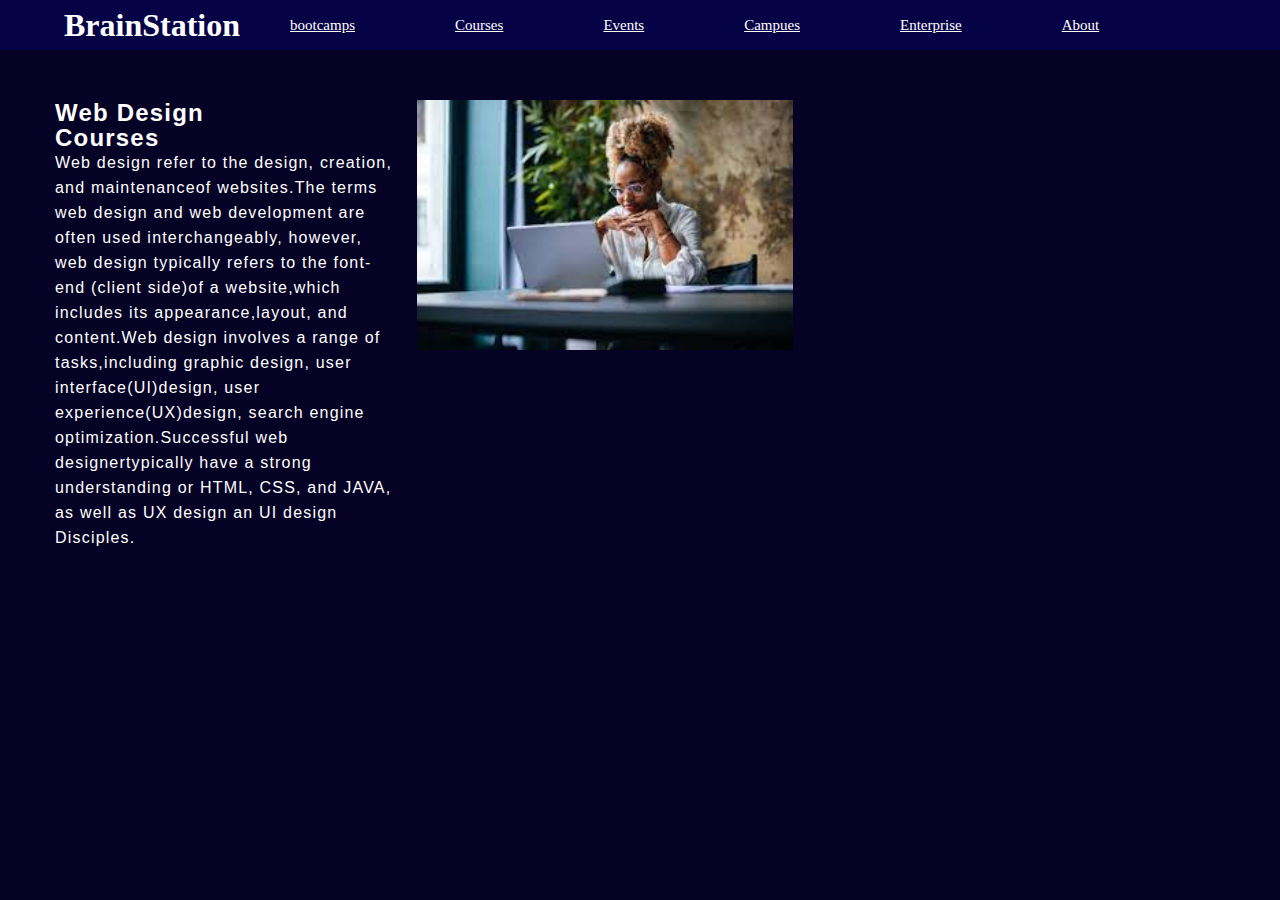
<file: index.html>
<!DOCTYPE html>
<html lang="en">
<head>
    <meta charset="UTF-8">
    <meta name="viewport" content="width=device-width, initial-scale=1.0">
    <link rel="stylesheet" href="style.css">
    <title>my website</title>
</head>
<body>
  <div class="menu_bar">
    <h1 class="logo">BrainStation</h1>
  <ul>
    <li>
      <a href="">bootcamps</a></li>
      <li> <a href="">Courses</a></li>
     <li><a href="">Events</a></li>
      <li> <a href="">Campues</a></li>
     <li><a href="">Enterprise</a></li>
      <li>
      <a href="./pages/about.html">About</a></li>
    </ul>
  </div>
  <div class="section">
  <div class="content">
    <h2>Web Design<br><span>Courses</span></h2>
    <p class="par">Web design refer to the design, creation, and maintenanceof websites.The terms web design and web development are often
    used interchangeably, however, web design typically refers to the font-end (client side)of a website,which includes its
  appearance,layout, and content.Web design involves a range of tasks,including graphic design, user interface(UI)design, user
experience(UX)design, search engine optimization.Successful web designertypically have a strong understanding
or HTML, CSS, and JAVA, as well as UX design an UI design Disciples.
  </div>
<img src="images/computer.jpeg" alt=""/>
</p>
  </div>
</body>
</html>
</file>
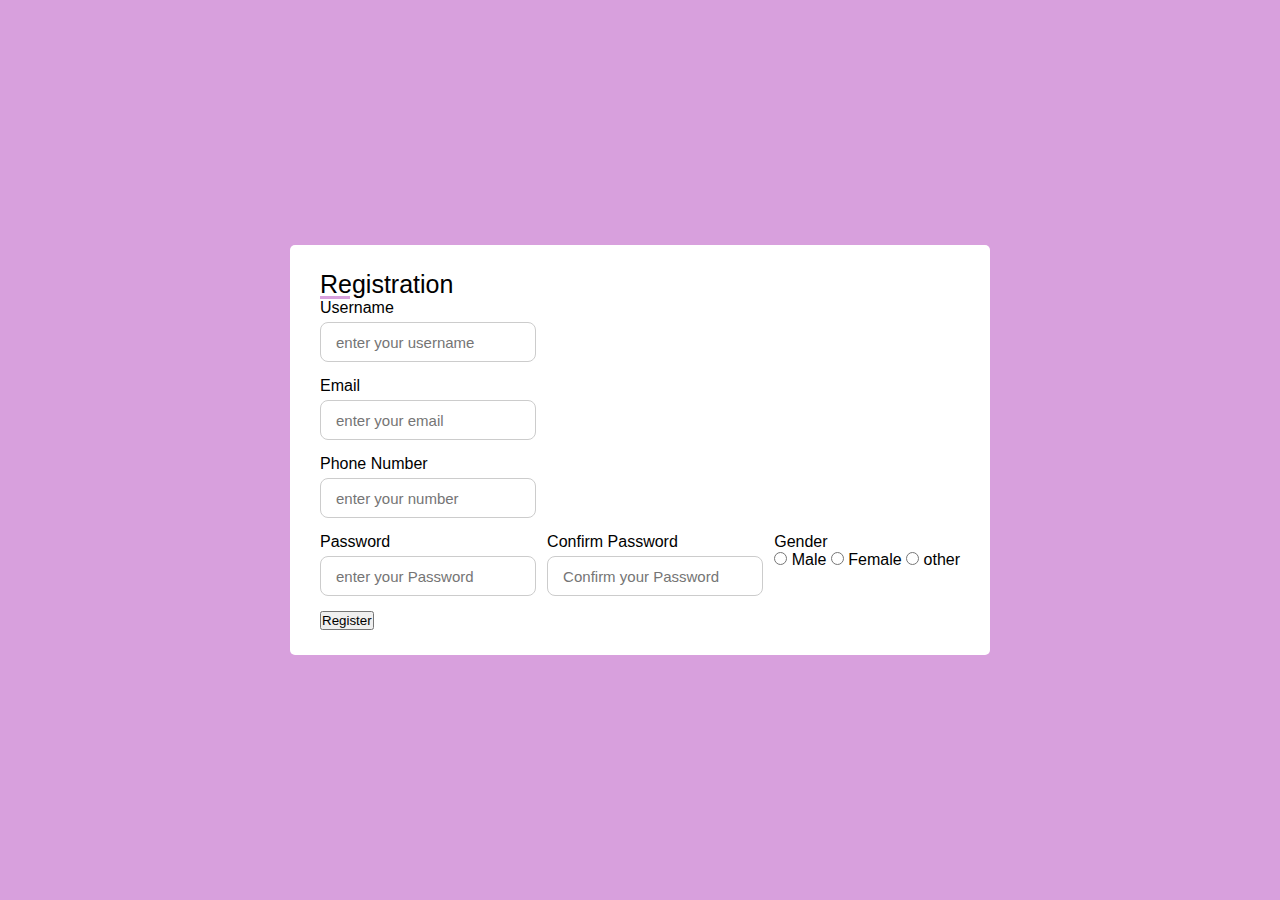
<file: pages/about.html>
<!DOCTYPE html>
<html lang="en">
<head>
    <meta charset="UTF-8">
    <meta name="viewport" content="width=device-width, initial-scale=1.0">
    <title>webpages</title>
    <link rel="stylesheet" href="../pages/about.css">
</head>
<body>
  <div class="container">
    <div class="title">Registration</div>
    <form action="#">
 <div class="user-details">
 <div class="input-box">
 <span class="details">Username</span>
    <input type="text" placeholder="enter your username" required>
            </div>
     <div class="user-details">
       <div class="input-box">
     <span class="details">Email</span>
      <input type="text" placeholder="enter your email" required>
     </div>
     <div class="user-details">
<div class="input-box">
     <span class="details">Phone Number</span>
    <input type="text" placeholder="enter your number" required>
 </div>
       <div class="user-details">
    <div class="input-box">
       <span class="details">Password</span>
    <input type="password" placeholder="enter your Password" required>
 </div>
 <div class="input-box">
    <span class="details">Confirm Password</span>
 <input type="text" placeholder="Confirm your Password" required>
</div>
<div class="gender-details">
    <span class="gender-title">Gender</span>
    <div class="category">
        <input type="radio" name="gender" id="Male">
        <label for="Male">Male</label>
            <input type="radio" name="gender" id="Female">
               <label for="Female">Female</label>
  <input type="radio" name="gender" id="other">
      <label for="other">other</label>
    
    
    </div>
</div>
<div class="button">
    <input type="submit"  value="Register">
</div>
        </div>
    </form>
  </div>  
</body>
</html>
</file>
<file: style.css>
*{
    margin: 0;
    padding: 0;
}

body{
    justify-content: center;
    align-items: center;
    height: 50vh;
    background-color: rgb(5, 2, 37);
}
.menu_bar{
background-color: rgb(6, 2, 70);
display: flex;
height: 50px;
width: 1500px;
align-items: center;
padding: 0 5%;
}
.logo,h1{
color: #fff;
}
.menu_bar ul{
    list-style: none;
    display: flex;
}
.menu_bar ul li{
    padding: 20px 50px;
}
.menu_bar ul li a{
    color: #fff;
    font-size: 15px;
    
}

.menu_bar ul li a:hover{
    color: blue;
}
.content{
    margin: auto;
    color: #fff;
    position: relative;
    text-align: center;
    width: 1000px;
}
.content ,par{
    padding-left: 5px;
    padding-bottom: 30px;
    font-family: Arial;
    letter-spacing: 1.2px;
    line-height: 25px;
    text-align: left;
}
.section{
    display: flex;
    justify-content: space-between;
    padding: 50px;
    width: 60%;
}
.section,img{
    height: 250px;
}
.section,p{
    margin-right: 25px;
}
</file>
<file: pages/about.css>
*{
    margin: 0;
    padding: 0;
    box-sizing: border-box;
    font-family: 'poppin',sans-serif;
}
body{
    display: flex;
    height: 100vh;
    justify-content: center;
    align-items: center;
    padding: 10px;
    background-color: rgb(216, 160, 221)
}
.container{
    max-width: 700px;
    width: 100%;
    background: #fff;
    padding: 25px 30px;
    border-radius: 5px;
}
.container .title{
    font-size: 25px;
    font-weight: 500;
    position: relative;
}
.container .title::before{
    content: '';
    position: absolute;
    left: 0;
    bottom: 0;
    height: 3px;
    width: 30px;
    background-color: rgb(216, 160, 221)
}
.container form .user-details{
    display: flex;
    flex-wrap: wrap;
    justify-content: space-between;
}
.container form .user-details .input-box{
    margin-bottom: 15px;
    width: calc(100% / 2- 20px);

}
.container form .user-details .input-box .details{
    display: block;
font-weight: 500;
margin-bottom: 5px;
}
.container form .user-details .input-box input{
    height: 40px;
    width: 100;
    outline: none;
    border-radius: 8px;
    border: 1px solid #ccc;
    padding-left: 15px;
    font-size: 15px;
}
</file>
